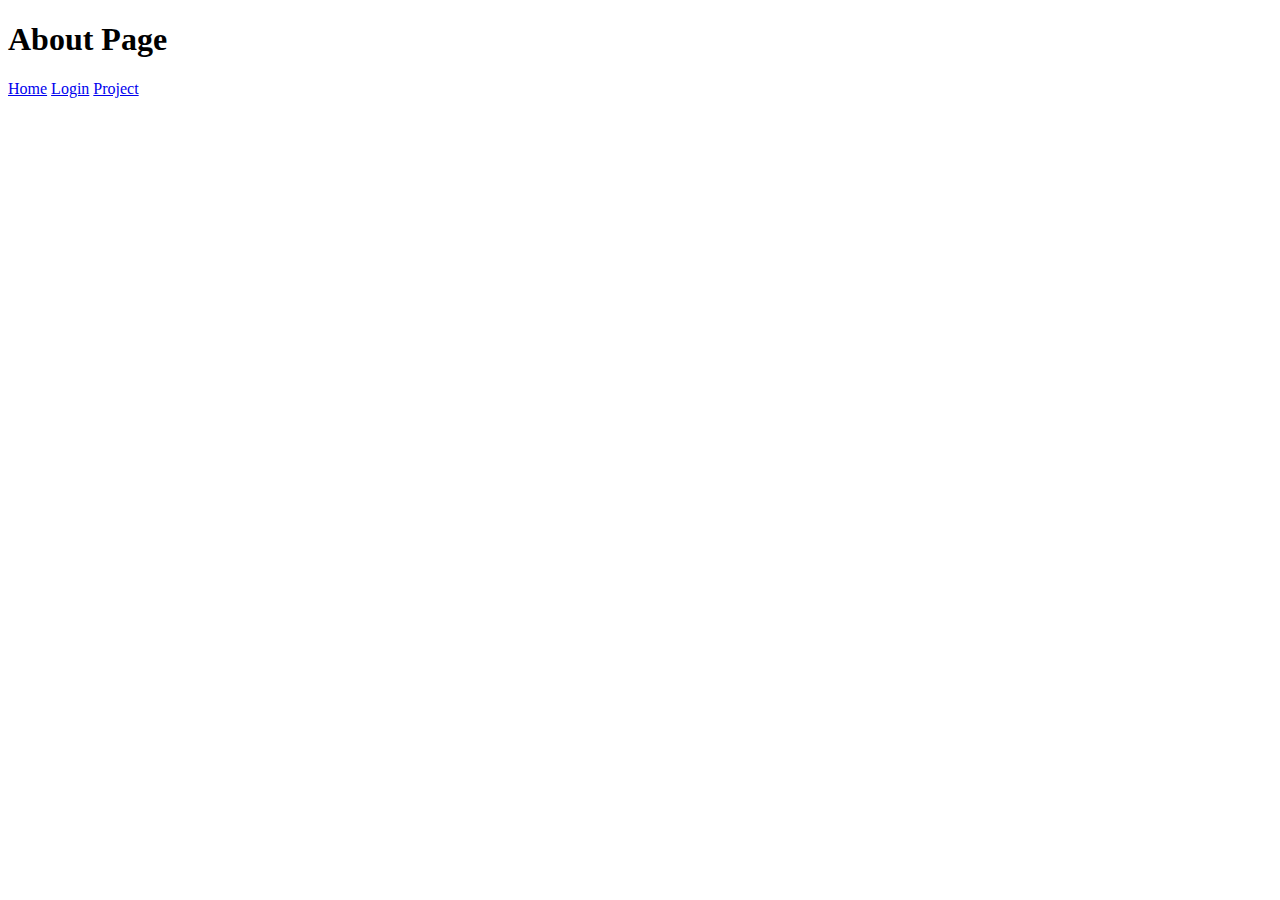
<file: templates/about.html>
<!DOCTYPE html>
<html lang="en">
<head>
    <meta charset="UTF-8">
    <meta name="viewport" content="width=device-width, initial-scale=1.0">
    <title>About</title>
</head>
<body>
    <h1>About Page</h1>
    <a href="home.html">Home</a>
    <a href="login.html">Login</a>
    <a href="index.html">Project</a>
</body>
</html>
</file>
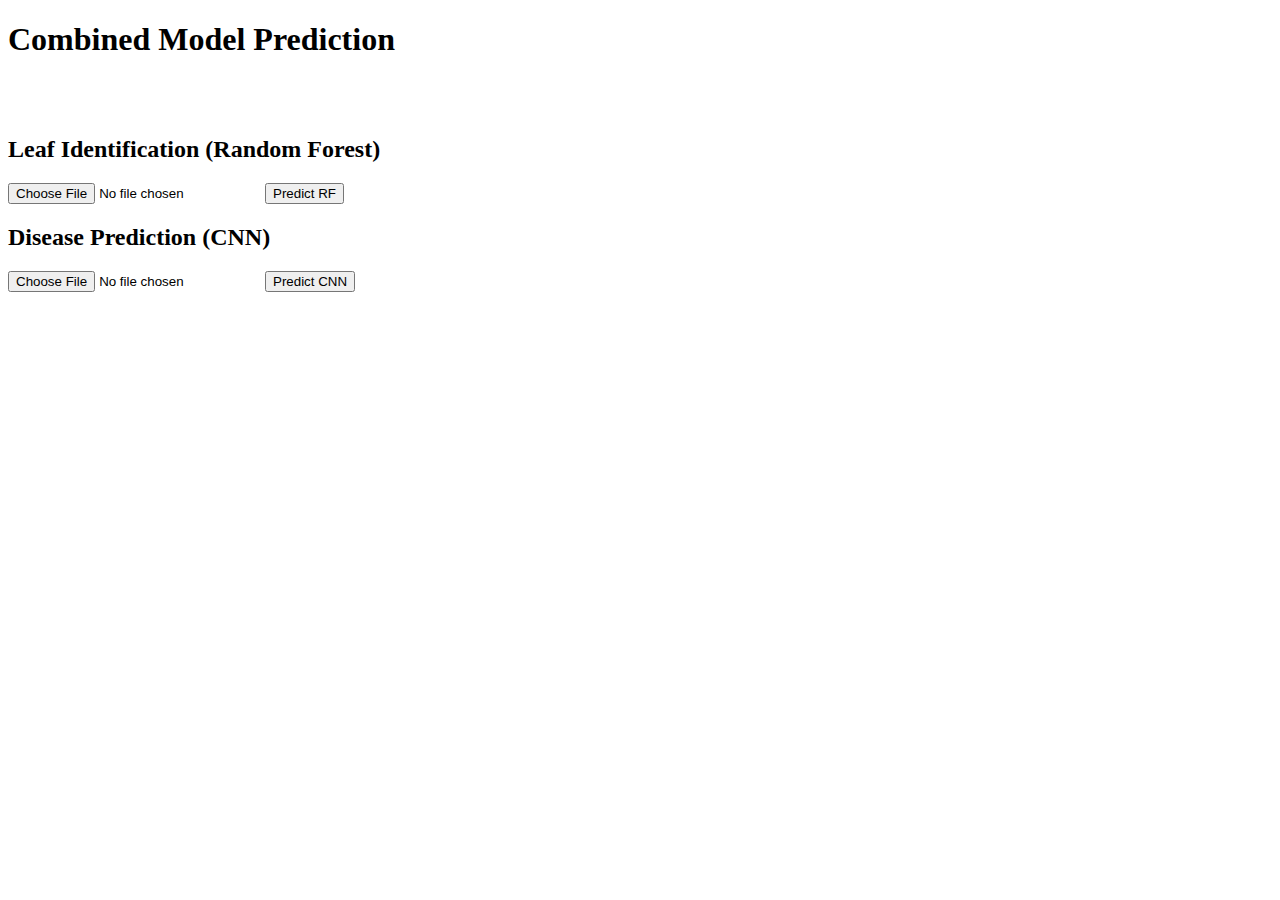
<file: templates/web_app.html>
<!DOCTYPE html>
<html lang="en">
<head>
    <meta charset="UTF-8">
    <meta name="viewport" content="width=device-width, initial-scale=1.0">
    <title>Combined Model Prediction</title>
</head>
<body>
    <h1>Combined Model Prediction</h1><br/><br/>
	
    <form id="form-rf" action="/predict_rf" method="post" enctype="multipart/form-data">
        <h2>Leaf Identification (Random Forest)</h2>
        <input type="file" name="image_rf" accept="image/*">
        <button type="submit">Predict RF</button>
    </form>

    <form id="form-cnn" action="/predict_cnn" method="post" enctype="multipart/form-data">
        <h2>Disease Prediction (CNN)</h2>
        <input type="file" name="image_cnn" accept="image/*">
        <button type="submit">Predict CNN</button>
    </form>

    <div id="result-rf"></div>
    <div id="result-cnn"></div>

    <script>
        // Function to handle RF prediction form submission
        document.getElementById('form-rf').addEventListener('submit', function(event) {
            event.preventDefault(); // Prevent default form submission
            var formData = new FormData(this);

            // Send a POST request to the RF prediction endpoint
            fetch('/predict_rf', {
                method: 'POST',
                body: formData
            })
            .then(response => response.json())
            .then(data => {
                document.getElementById('result-rf').innerHTML = '<h3>RF Prediction</h3><p>' + data.predicted_class_rf + '</p>';
            })
            .catch(error => console.error('Error:', error));
        });

        // Function to handle CNN prediction form submission
        document.getElementById('form-cnn').addEventListener('submit', function(event) {
            event.preventDefault(); // Prevent default form submission
            var formData = new FormData(this);

            // Send a POST request to the CNN prediction endpoint
            fetch('/predict_cnn', {
                method: 'POST',
                body: formData
            })
            .then(response => response.json())
            .then(data => {
                document.getElementById('result-cnn').innerHTML = '<h3>CNN Prediction</h3><p>' + data.predicted_class_cnn + '</p>';
            })
            .catch(error => console.error('Error:', error));
        });
    </script>
</body>
</html>
</file>
